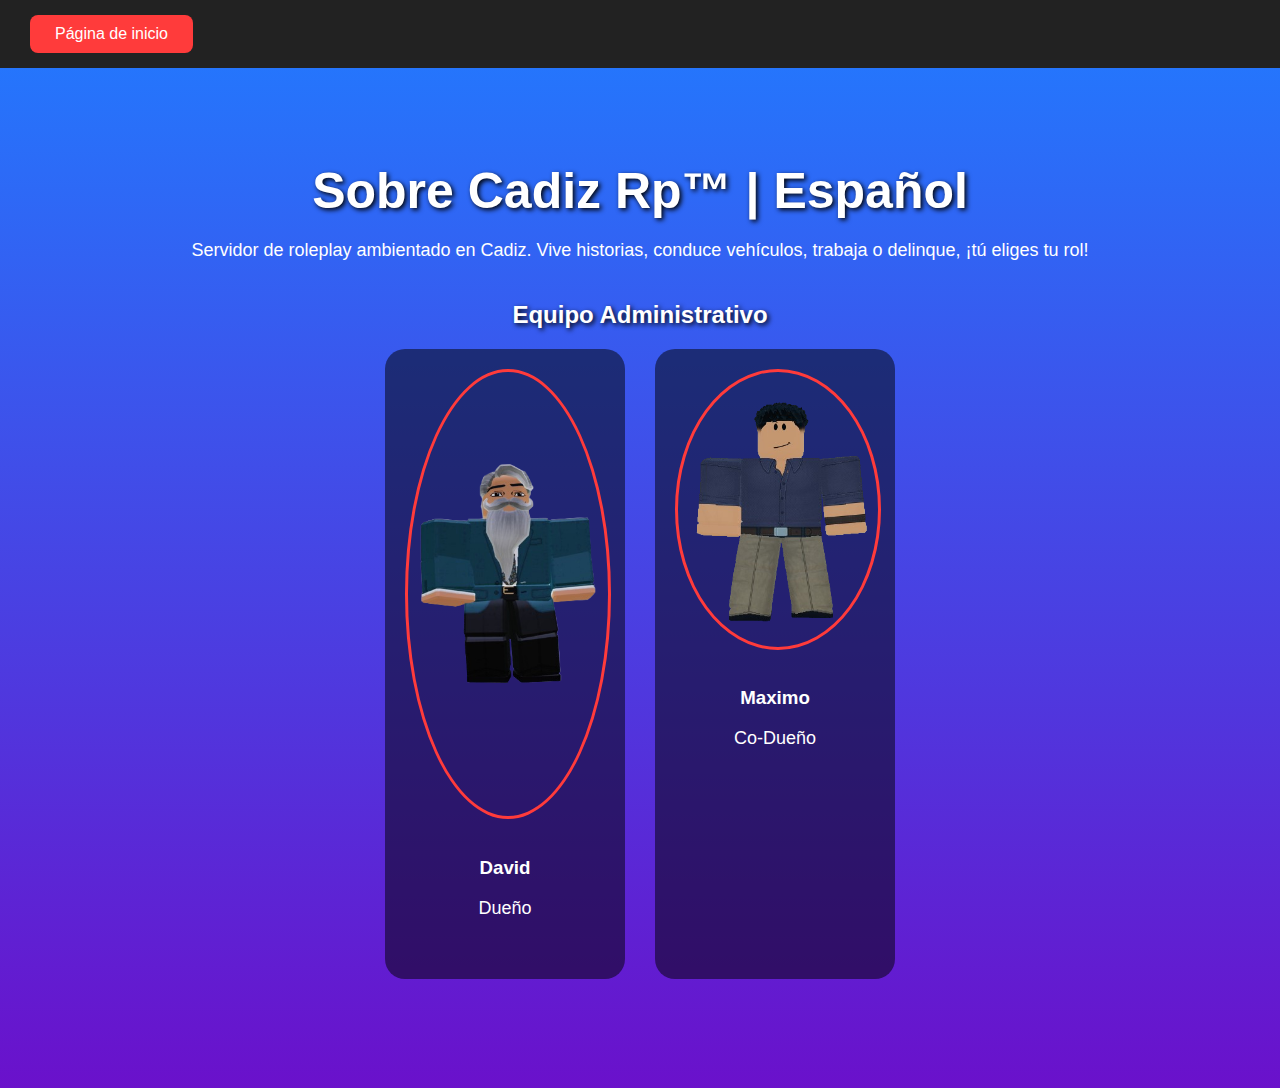
<file: info.html>
<!DOCTYPE html>
<html lang="es">
<head>
    <meta charset="UTF-8">
    <meta name="viewport" content="width=device-width, initial-scale=1.0">
    <title>Cadiz Rp™ | Español - Información</title>
    <link rel="stylesheet" href="style.css">
</head>
<body>
    <nav class="menu">
        <button onclick="irInicio()">Página de inicio</button>
    </nav>

    <div class="info-container">
        <h1>Sobre Cadiz Rp™ | Español</h1>
        <p>Servidor de roleplay ambientado en Cadiz. Vive historias, conduce vehículos, trabaja o delinque, ¡tú eliges tu rol!</p>

        <h2>Equipo Administrativo</h2>
        <div class="staff-grid">
            <!-- Dueño 1 -->
            <div class="staff-member">
                <img src="dueño.png" alt="David">
                <h3>David</h3>
                <p>Dueño</p>
            </div>

            <!-- Dueño 2 -->
            <div class="staff-member">
                <img src="dueño2.png" alt="Maximo">
                <h3>Maximo</h3>
                <p>Co-Dueño</p>
            </div>
        </div>
    </div>

    <script>
        function irInicio() {
            window.location.href = "index.html";
        }
    </script>
</body>
</html>
</file>
<file: style.css>
/* Reset básico */
body, html {
    margin: 0;
    padding: 0;
    font-family: 'Arial', sans-serif;
}

/* --------- Pantalla de inicio --------- */
.overlay {
    background: url('fondo.jpg') no-repeat center center/cover;
    height: 100vh;
    display: flex;
    justify-content: center;
    align-items: center;
    position: relative;
    overflow: hidden;
}

.content {
    text-align: center;
    background-color: rgba(0,0,0,0.6);
    padding: 50px;
    border-radius: 25px;
    color: white;
    z-index: 2;
}

.logo {
    width: 250px;
    margin-bottom: 20px;
    animation: logoBounce 2s infinite;
}

h1 {
    font-size: 50px;
    margin-bottom: 10px;
    animation: fadeIn 2s;
}

.subtitle {
    font-size: 20px;
    margin-bottom: 30px;
    animation: fadeIn 3s;
    color: #ffcc00;
}

button {
    padding: 15px 40px;
    font-size: 22px;
    border: none;
    border-radius: 15px;
    cursor: pointer;
    background-color: #ff3b3b;
    color: white;
    transition: 0.3s;
}

button:hover {
    background-color: #ff1a1a;
    transform: scale(1.1);
}

/* Animaciones */
@keyframes logoBounce {
    0%, 100% { transform: translateY(0); }
    50% { transform: translateY(-25px); }
}

@keyframes fadeIn {
    from { opacity: 0; }
    to { opacity: 1; }
}

/* --------- Página de información --------- */
.menu {
    background-color: #222;
    padding: 15px 30px;
    position: sticky;
    top: 0;
    z-index: 10;
}

.menu button {
    background-color: #ff3b3b;
    color: white;
    border: none;
    padding: 10px 25px;
    border-radius: 8px;
    cursor: pointer;
    font-size: 16px;
}

.menu button:hover {
    background-color: #ff1a1a;
    transform: scale(1.05);
}

.info-container {
    padding: 60px 20px;
    text-align: center;
    background: linear-gradient(to bottom, #2575fc, #6a11cb);
    color: white;
    min-height: 100vh;
}

.info-container h1, .info-container h2 {
    margin-bottom: 20px;
    text-shadow: 2px 2px 5px #000;
}

.info-container p {
    font-size: 18px;
    margin-bottom: 40px;
}

.staff-grid {
    display: flex;
    flex-wrap: wrap;
    justify-content: center;
    gap: 30px;
}

.staff-member {
    background-color: rgba(0,0,0,0.5);
    padding: 20px;
    border-radius: 20px;
    width: 200px;
    text-align: center;
    transition: transform 0.3s, box-shadow 0.3s;
}

.staff-member img {
    width: 100%;
    border-radius: 50%;
    margin-bottom: 15px;
    border: 3px solid #ff3b3b;
}

.staff-member:hover {
    transform: translateY(-10px);
    box-shadow: 0 10px 20px rgba(0,0,0,0.5);
}
</file>
